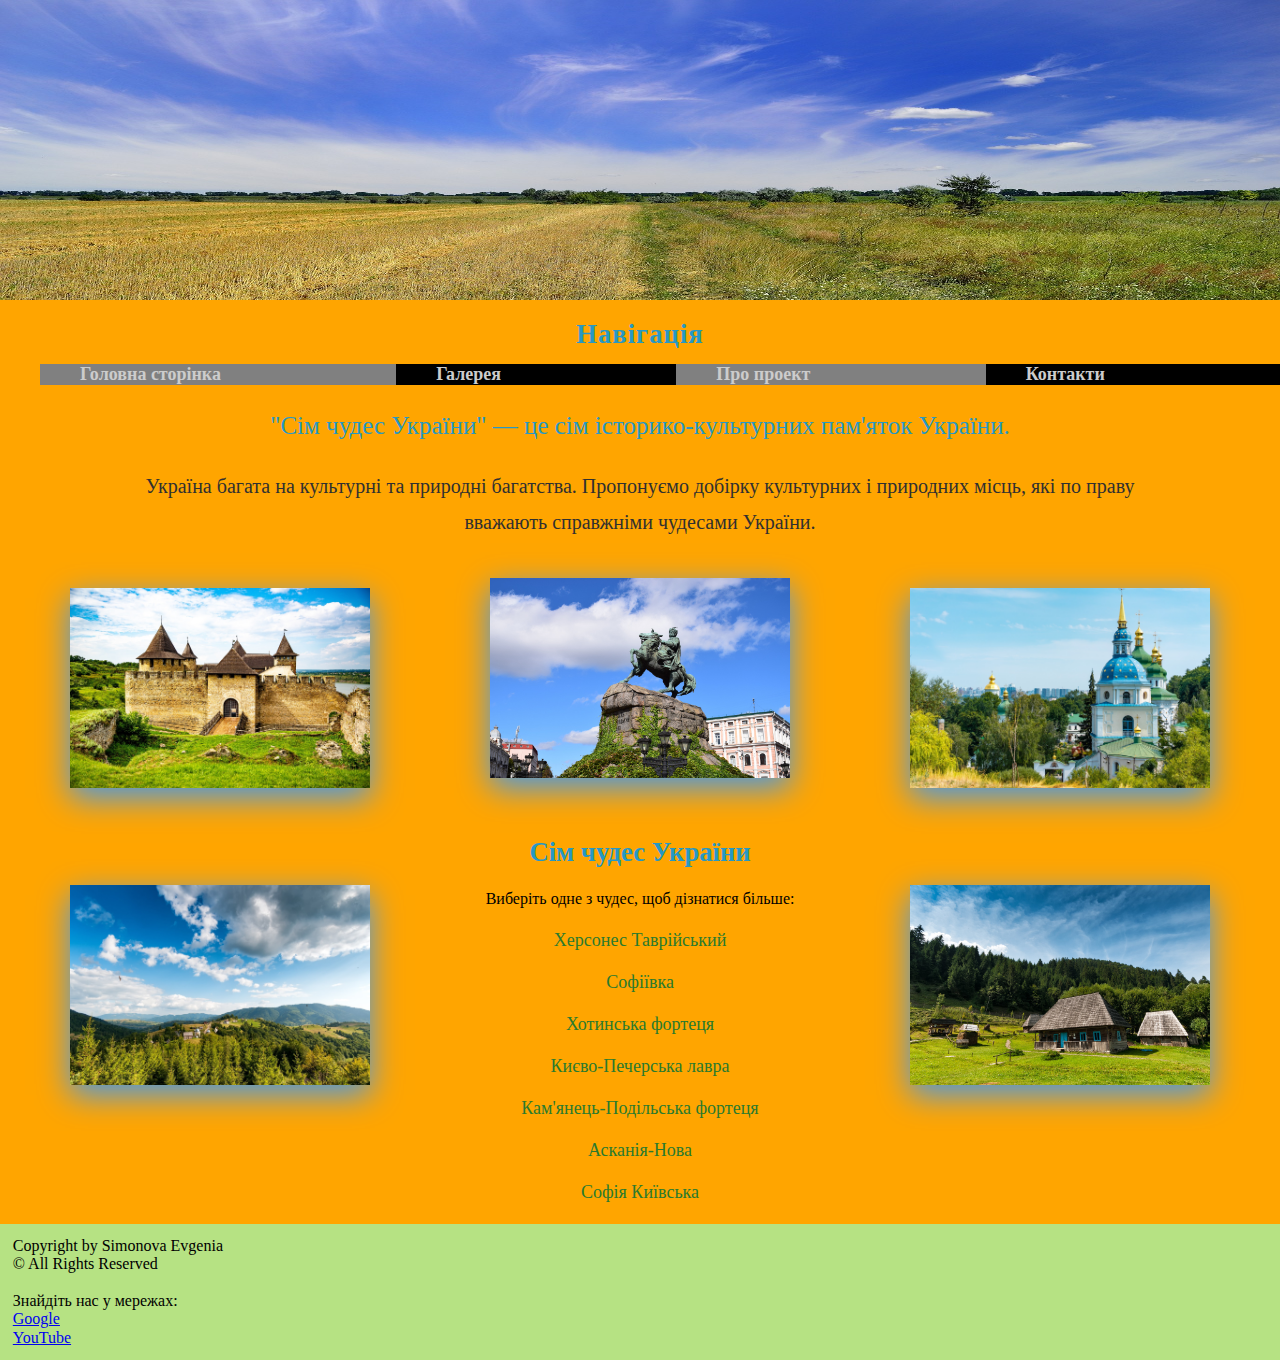
<file: index.html>
<!DOCTYPE html>
<html lang="uk">
<head>
    <title>Сім чудес України</title>
    <link rel="stylesheet" type="text/css" href="css/normalize.css">
    <link rel="stylesheet" type="text/css" href="css/style.css" >
<meta charset="utf-8">
</head>
  <img src="images/field-1.jpg" class="field">
  <div class="menu main-menu">
    <h2>Навігація</h2>

        <ul>
        <li><a href="index.html">Головна сторінка</a></li>
        <li class="active"><a href="pages/gallery.html">Галерея</a></li>
        <li><a href="pages/about.html">Про проект</a></li>
        <li><a href="pages/contacts.html">Контакти</a></li>
    </ul>
  </div>

  <div class="text">
      <p class="top1"> "Сім чудес України" — це сім історико-культурних пам'яток України.
      </p>
      <p class="top2"> Україна багата на культурні та природні багатства. Пропонуємо добірку культурних і природних місць, які по праву вважають справжніми чудесами України.
      </p>
  </div>
<div class="fotos">
    <img src="images/Khotin.jpg" class="khotin" alt="Наша батьківщина">
    <img src="images/Church.jpg" class="Church" alt="Наша батьківщина">
    <img src="images/1.jpg" class="one" alt="Наша батьківщина">
    <br>
    <br>
    <img src="images/2.jpg" class="two" alt="Наша батьківщина">
    <img src="images/3.jpg" class="three" alt="Наша батьківщина">
</div>
  <div class="menu category-menu">
    <h2>Сім чудес України</h2>
    <p>Виберіть одне з чудес, щоб дізнатися більше:</p>
    <ul>
          <li><a href="pages/khersones.html">Херсонес Таврійський</a></li>
          <li><a href="pages/sofiyivka.html">Софіївка</a></li>
          <li><a href="pages/hotyn.html">Хотинська фортеця</a></li>
          <li><a href="pages/kiyvska_lavra.html">Києво-Печерська лавра</a></li>
          <li><a href="pages/kamyanec.html">Кам'янець-Подільська фортеця</a></li>
          <li><a href="pages/askaniya_nova.html">Асканія-Нова</a></li>
          <li><a href="pages/sophia_kiyvska.html">Софія Київська</a></li>
     </ul>
   </div>


<footer>
 Copyright by Simonova Evgenia
 <br>
 © All Rights Reserved
 <br>
 <br>
 Знайдіть нас у мережах:
 <br>

 <a target="_blank" href="https://www.google.com.ua/">Google</a>
 <br>
 <a target="_blank" href="https://www.youtube.com">YouTube</a>

</footer>
</body>

</html>
</file>
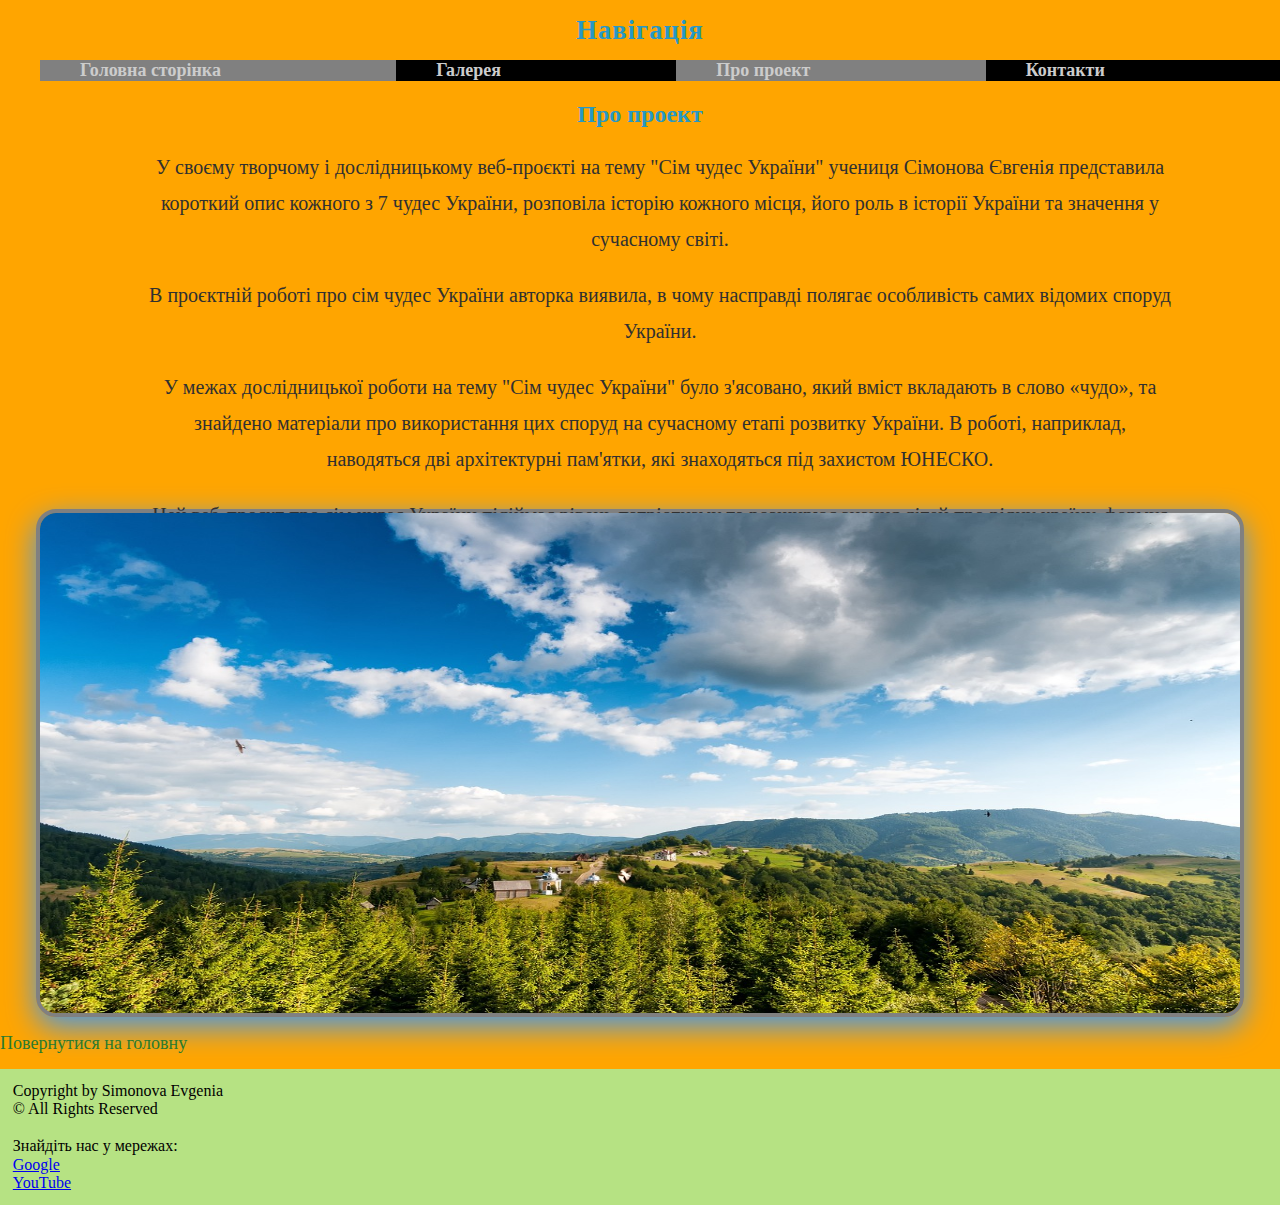
<file: pages/about.html>
<!DOCTYPE html>
<html lang="uk">
<head>
    <title>Про прект</title>
    <link rel="stylesheet" type="text/css" href="../css/normalize.css">
    <link rel="stylesheet" type="text/css" href="../css/style.css" >
    <meta charset="UTF-8">
</head>
<body>
  <div class="menu main-menu">
    <h2>Навігація</h2>
    <ul>
     <li><a href="../index.html">Головна сторінка</a></li>
     <li class="active"><a href="gallery.html">Галерея</a></li>
     <li><a href="../pages/about.html">Про проект</a></li>
     <li><a href="../pages/contacts.html">Контакти</a></li>
    </ul>
  </div>
  <div>
    <h2>Про проект</h2>
  <ul class="top2">
    <li><p>У своєму творчому і дослідницькому веб-проєкті на тему "Сім чудес України" учениця Сімонова Євгенія представила короткий опис кожного з 7 чудес України, розповіла історію кожного місця, його роль в історії України та значення у сучасному світі.</p></li>
    <li><p>В проєктній роботі про сім чудес України авторка виявила, в чому насправді полягає особливість самих відомих споруд України.</p></li>
    <li><p>У межах дослідницької роботи на тему "Сім чудес України" було з'ясовано, який вміст вкладають в слово «чудо», та знайдено матеріали про використання цих споруд на сучасному етапі розвитку України. В роботі, наприклад, наводяться дві архітектурні пам'ятки, які знаходяться під захистом ЮНЕСКО.</p></li>
    <li><p>Цей веб-проєкт про сім чудес України підіймає рівень патріотизму та розширює знання дітей про рідну країну, формує правильні погляди на збереження надбання минулих століть та будування нової держави.</p></li>
  </ul>
    <div>
      <img src="../images/1/landscape.jpg" class="about" title="landscape" alt="Про проект">
    </div>
  </div>

  <p><a class="back-end" href="../index.html">Повернутися на головну</a></p>
  <footer>
   Copyright by Simonova Evgenia
   <br>
   © All Rights Reserved
   <br>
   <br>
   Знайдіть нас у мережах:
   <br>

   <a href="google.com">Google</a>
   <br>
   <a href="youtube.com">YouTube</a>
    </footer>
    </body>
</html>
</file>
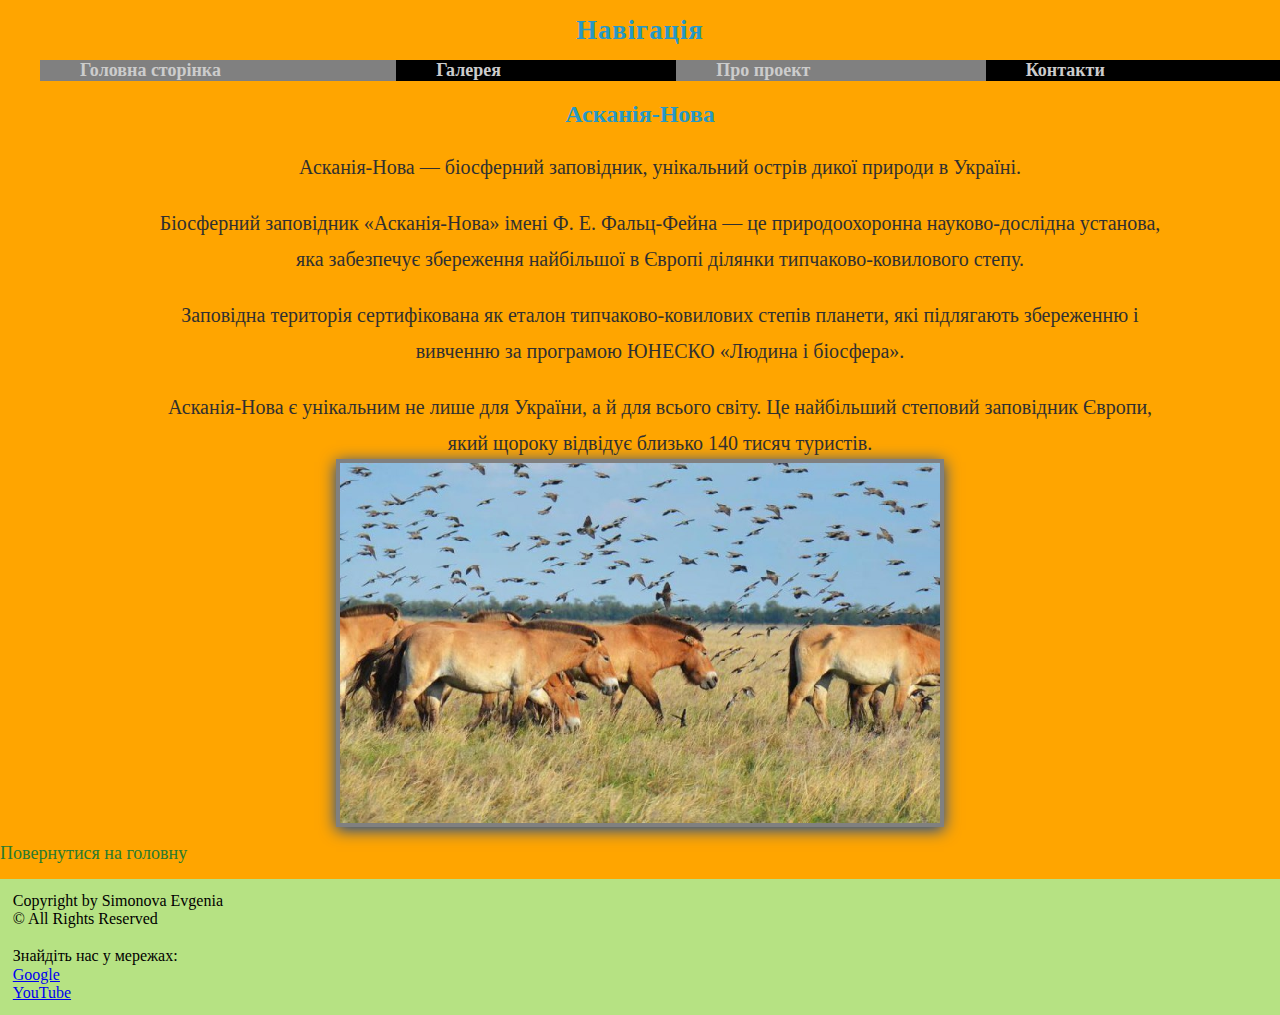
<file: pages/askaniya_nova.html>
<!DOCTYPE html>
<html lang="uk">
<head>
    <title>Асканія-Нова</title>
    <link rel="stylesheet" type="text/css" href="../css/normalize.css">
    <link rel="stylesheet" type="text/css" href="../css/style.css" >
    <meta charset="UTF-8">
</head>
<body>
  <div class="menu main-menu">
    <h2>Навігація</h2>
        <ul>
        <li><a href="../index.html">Головна сторінка</a></li>
        <li class="active"><a href="gallery.html">Галерея</a></li>
        <li><a href="../pages/about.html">Про проект</a></li>
        <li><a href="../pages/contacts.html">Контакти</a></li>
    </ul>
  </div>
  <div>
    <h2>Асканія-Нова</h2>
  <ul class="top2">
    <li><p>Асканія-Нова — біосферний заповідник, унікальний острів дикої природи в Україні.</p></li>
    <li><p>Біосферний заповідник «Асканія-Нова» імені Ф. Е. Фальц-Фейна — це природоохоронна науково-дослідна установа, яка забезпечує збереження найбільшої в Європі ділянки типчаково-ковилового степу.</p></li>
    <li><p>Заповідна територія сертифікована як еталон типчаково-ковилових степів планети, які підлягають збереженню і вивченню за програмою ЮНЕСКО «Людина і біосфера».</p></li>
    <li><p>Асканія-Нова є унікальним не лише для України, а й для всього світу. Це найбільший степовий заповідник Європи, який щороку відвідує близько 140 тисяч туристів.</p></li>
  </ul>
    <div>
      <a target="_blank" href="https://uk.wikipedia.org/wiki/%D0%90%D1%81%D0%BA%D0%B0%D0%BD%D1%96%D1%8F-%D0%9D%D0%BE%D0%B2%D0%B0_(%D0%B7%D0%B0%D0%BF%D0%BE%D0%B2%D1%96%D0%B4%D0%BD%D0%B8%D0%BA)#/media/%D0%A4%D0%B0%D0%B9%D0%BB:Przewalski's_Horse_Askania_Nova.jpg">
      <img src="../images/askania.jpg" class="hotyn" title="Wikipedia" alt="Асканія-Нова"></a>
    </div>
  </div>

  <p><a class="back-end" href="../index.html">Повернутися на головну</a></p>
  <footer>
   Copyright by Simonova Evgenia
   <br>
   © All Rights Reserved
   <br>
   <br>
   Знайдіть нас у мережах:
   <br>

   <a href="google.com">Google</a>
   <br>
   <a href="youtube.com">YouTube</a>
    </footer>
    </body>
</html>
</file>
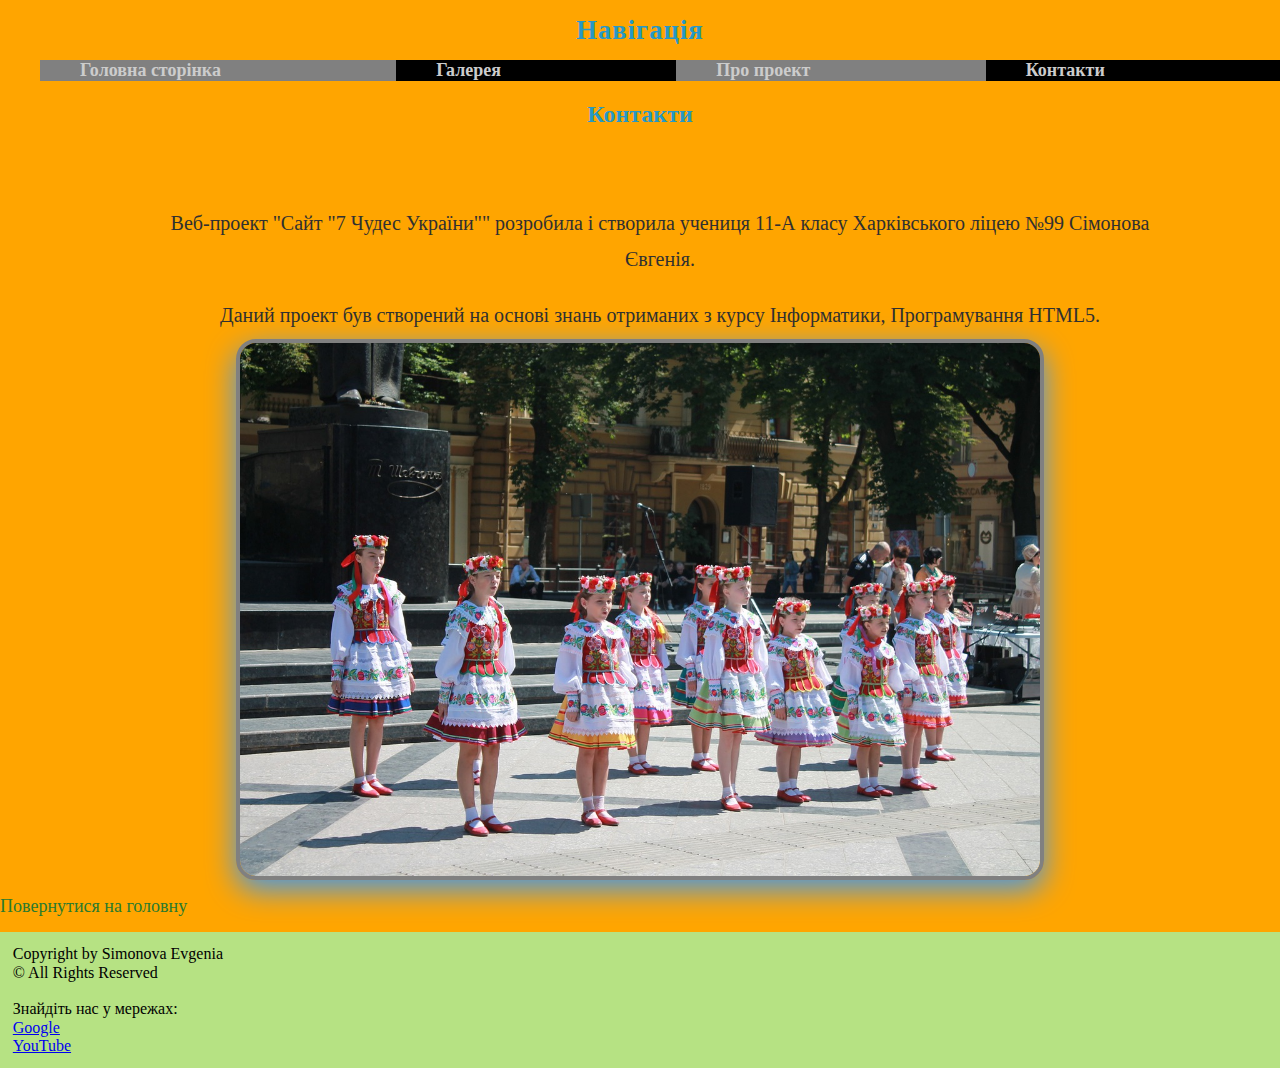
<file: pages/contacts.html>
<!DOCTYPE html>
<html lang="uk">
<head>
    <title>Контакти</title>
    <link rel="stylesheet" type="text/css" href="../css/normalize.css">
    <link rel="stylesheet" type="text/css" href="../css/style.css" >
    <meta charset="UTF-8">
</head>
<body>
  <div class="menu main-menu">
    <h2>Навігація</h2>
        <ul>
        <li><a href="../index.html">Головна сторінка</a></li>
        <li class="active"><a href="gallery.html">Галерея</a></li>
        <li><a href="../pages/about.html">Про проект</a></li>
        <li><a href="../pages/contacts.html">Контакти</a></li>
    </ul>
  </div>
  <div>
    <h2>Контакти</h2>
  <ul class="top2">
    <br>
    <li><p>Веб-проект "Сайт "7 Чудес України""  розробила і створила учениця 11-А класу Харківського ліцею №99 Сімонова Євгенія.</p></li>
    <li><p></p></li>
    <li><p>Даний проект був створений на основі знань отриманих з курсу Інформатики, Програмування HTML5.</p></li>
      </ul>
    <div>
      <img src="../images/1/amateur.jpg" class="contacts" title="amateur" alt="Контакти">
    </div>
  </div>

  <p><a class="back-end" href="../index.html">Повернутися на головну</a></p>
  <footer>
   Copyright by Simonova Evgenia
   <br>
   © All Rights Reserved
   <br>
   <br>
   Знайдіть нас у мережах:
   <br>

   <a href="google.com">Google</a>
   <br>
   <a href="youtube.com">YouTube</a>
    </footer>
    </body>
</html>
</file>
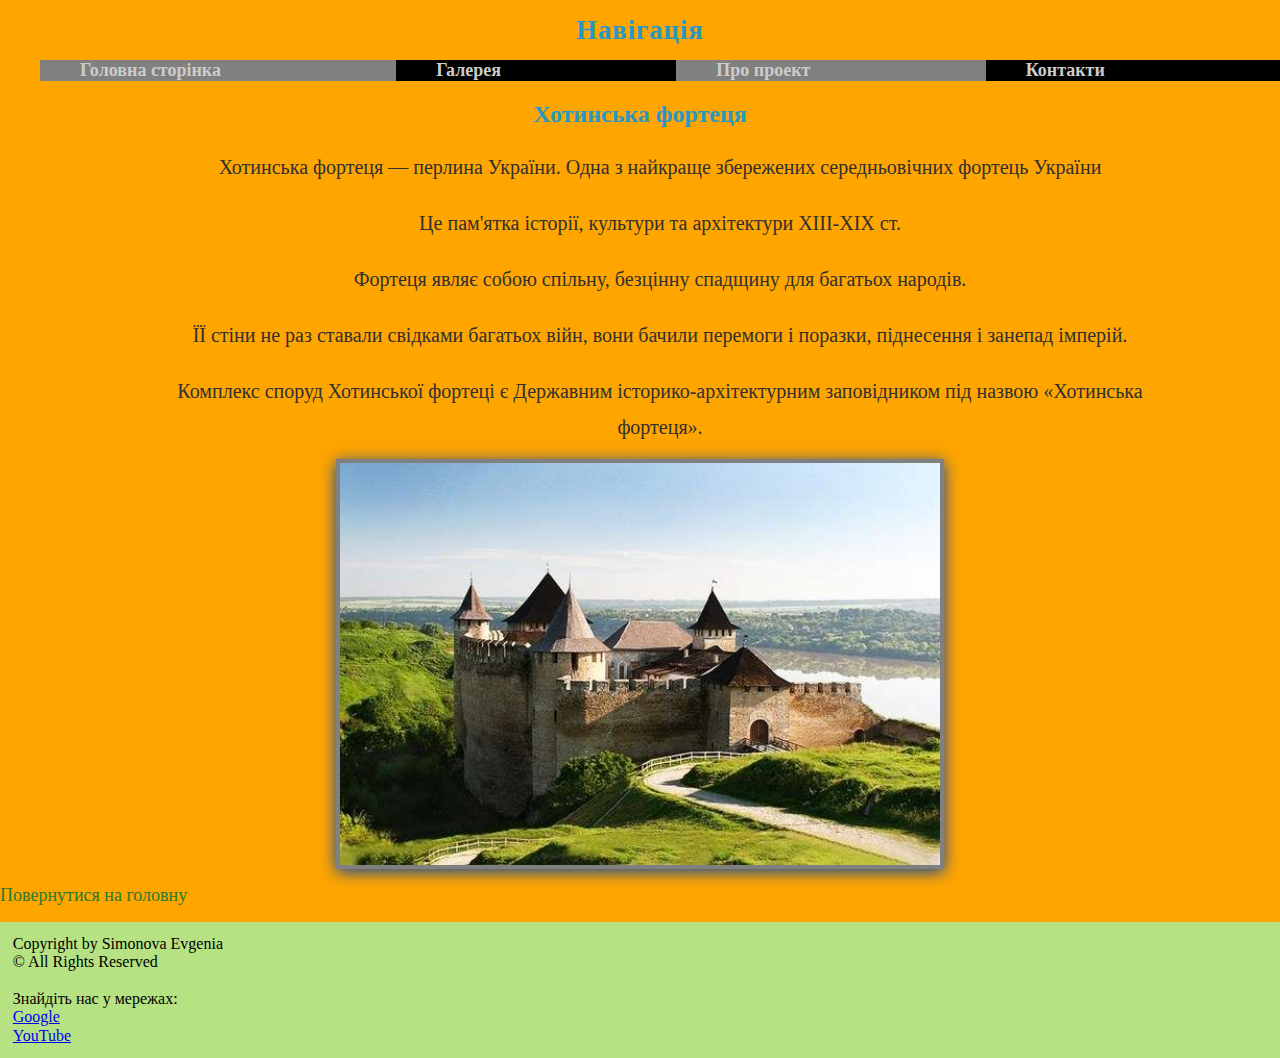
<file: pages/hotyn.html>
<!DOCTYPE html>
<html lang="uk">
<head>
    <title>Хотинська фортеця</title>
    <link rel="stylesheet" type="text/css" href="../css/normalize.css">
    <link rel="stylesheet" type="text/css" href="../css/style.css" >
    <meta charset="UTF-8">
</head>
<body>
  <div class="menu main-menu">
    <h2>Навігація</h2>
        <ul>
        <li><a href="../index.html">Головна сторінка</a></li>
        <li class="active"><a href="gallery.html">Галерея</a></li>
        <li><a href="../pages/about.html">Про проект</a></li>
        <li><a href="../pages/contacts.html">Контакти</a></li>
    </ul>
  </div>
  <div>
    <h2>Хотинська фортеця</h2>
  <ul class="top2">
    <li><p>Хотинська фортеця — перлина України. Одна з найкраще збережених середньовічних фортець України</p></li>
    <li><p>Це пам'ятка історії, культури та архітектури XIII-XIX ст.</p></li>
    <li><p>Фортеця являє собою спільну, безцінну спадщину для багатьох народів.</p></li>
    <li><p>ЇЇ стіни не раз ставали свідками багатьох війн, вони бачили перемоги і поразки, піднесення і занепад імперій.</p></li>
    <li><p>Комплекс споруд Хотинської фортеці є Державним історико-архітектурним заповідником під назвою «Хотинська фортеця».</p></li>
  </ul>
    <div>
      <a target="_blank" href="https://uk.wikipedia.org/wiki/%D0%A5%D0%BE%D1%82%D0%B8%D0%BD%D1%81%D1%8C%D0%BA%D0%B0_%D1%84%D0%BE%D1%80%D1%82%D0%B5%D1%86%D1%8F#/media/%D0%A4%D0%B0%D0%B9%D0%BB:73-250-0001_Khotyn_Fortress_RB_18.jpg" alt="Хотинська фортеця">
      <img src="../images/hotyn.jpg" class="hotyn" title="Wikipedia" alt="Хотинська фортеця"></a>
    </div>
  </div>

<p><a class="back-end" href="../index.html">Повернутися на головну</a></p>
  <footer>
   Copyright by Simonova Evgenia
   <br>
   © All Rights Reserved
   <br>
   <br>
   Знайдіть нас у мережах:
   <br>

   <a href="google.com">Google</a>
   <br>
   <a href="youtube.com">YouTube</a>
    </footer>
    </body>
</html>
</file>
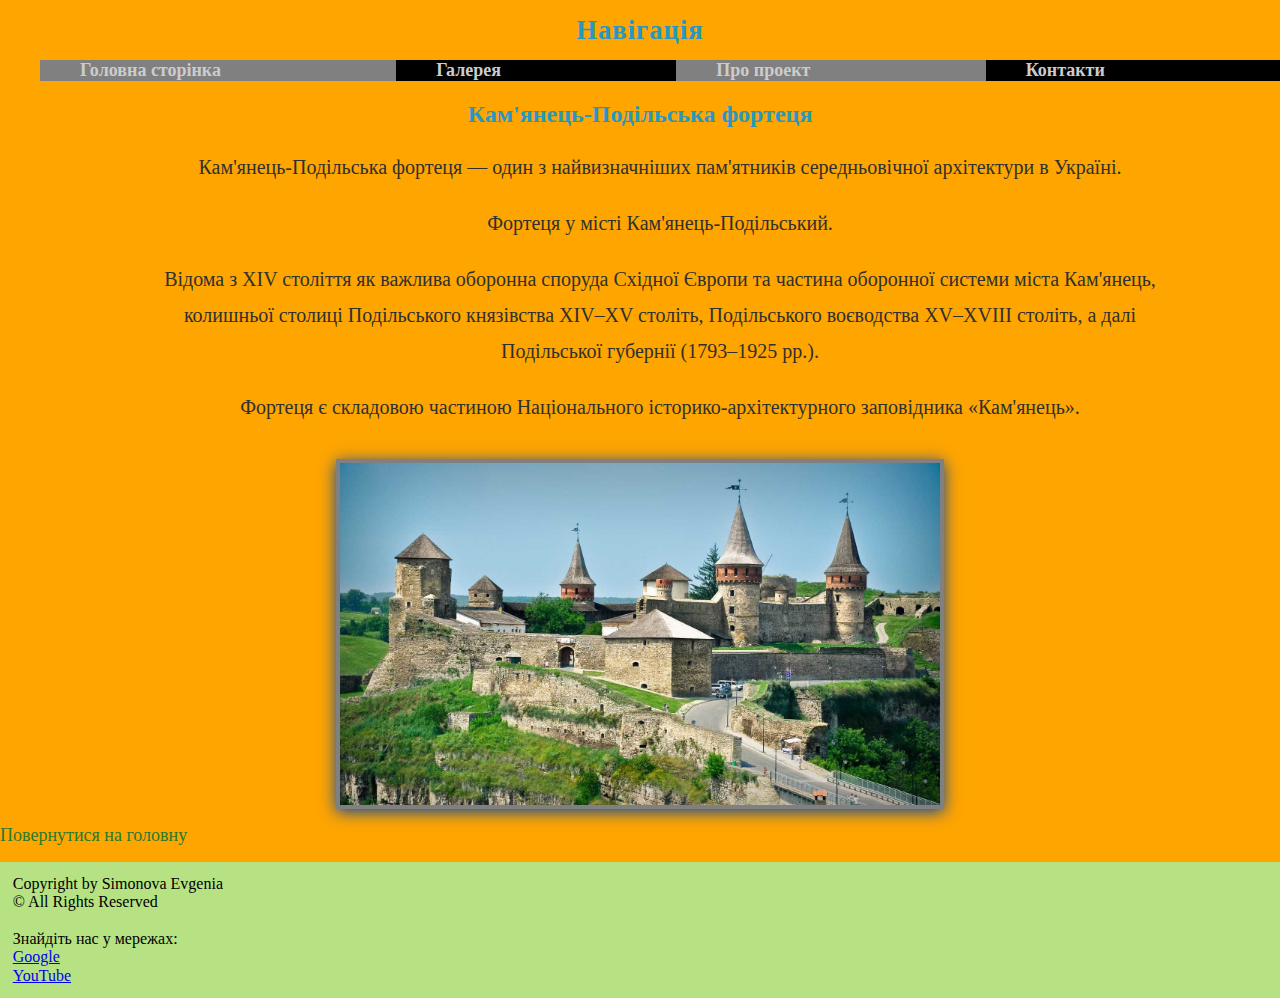
<file: pages/kamyanec.html>
<!DOCTYPE html>
<html lang="uk">
<head>
    <title>Кам'янець-Подільська фортеця</title>
    <link rel="stylesheet" type="text/css" href="../css/normalize.css">
    <link rel="stylesheet" type="text/css" href="../css/style.css" >
    <meta charset="UTF-8">
</head>
<body>
  <div class="menu main-menu">
    <h2>Навігація</h2>
        <ul>
        <li><a href="../index.html">Головна сторінка</a></li>
        <li class="active"><a href="gallery.html">Галерея</a></li>
        <li><a href="../pages/about.html">Про проект</a></li>
        <li><a href="../pages/contacts.html">Контакти</a></li>
    </ul>
  </div>
  <div>
    <h2>Кам'янець-Подільська фортеця</h2>
  <ul class="top2">
    <li><p>Кам'янець-Подільська фортеця — один з найвизначніших пам'ятників середньовічної архітектури в Україні.</p></li>
    <li><p>Фортеця у місті Кам'янець-Подільський.</p></li>
    <li><p>Відома з XIV століття як важлива оборонна споруда Східної Європи та частина оборонної системи міста Кам'янець, колишньої столиці Подільського князівства XIV–XV століть, Подільського воєводства XV–XVIII століть, а далі Подільської губернії (1793–1925 pp.).</p></li>
    <li>Фортеця є складовою частиною Національного історико-архітектурного заповідника «Кам'янець».<p></p></li>
  </ul>
    <div>
      <a target="_blank" href="https://uk.wikipedia.org/wiki/%D0%9A%D0%B0%D0%BC%27%D1%8F%D0%BD%D0%B5%D1%86%D1%8C-%D0%9F%D0%BE%D0%B4%D1%96%D0%BB%D1%8C%D1%81%D1%8C%D0%BA%D0%B0_%D1%84%D0%BE%D1%80%D1%82%D0%B5%D1%86%D1%8F#/media/%D0%A4%D0%B0%D0%B9%D0%BB:Zamek_w_Kamie%C5%84cu_Podolskim_2019.jpg">
      <img src="../images/kamyanec2.jpg" class="hotyn" title="Wikipedia" alt="Кам'янець-Подільська фортеця"></a>
    </div>
  </div>

  <p><a class="back-end" href="../index.html">Повернутися на головну</a></p>
  <footer>
   Copyright by Simonova Evgenia
   <br>
   © All Rights Reserved
   <br>
   <br>
   Знайдіть нас у мережах:
   <br>

   <a href="google.com">Google</a>
   <br>
   <a href="youtube.com">YouTube</a>
    </footer>
    </body>
</html>
</file>
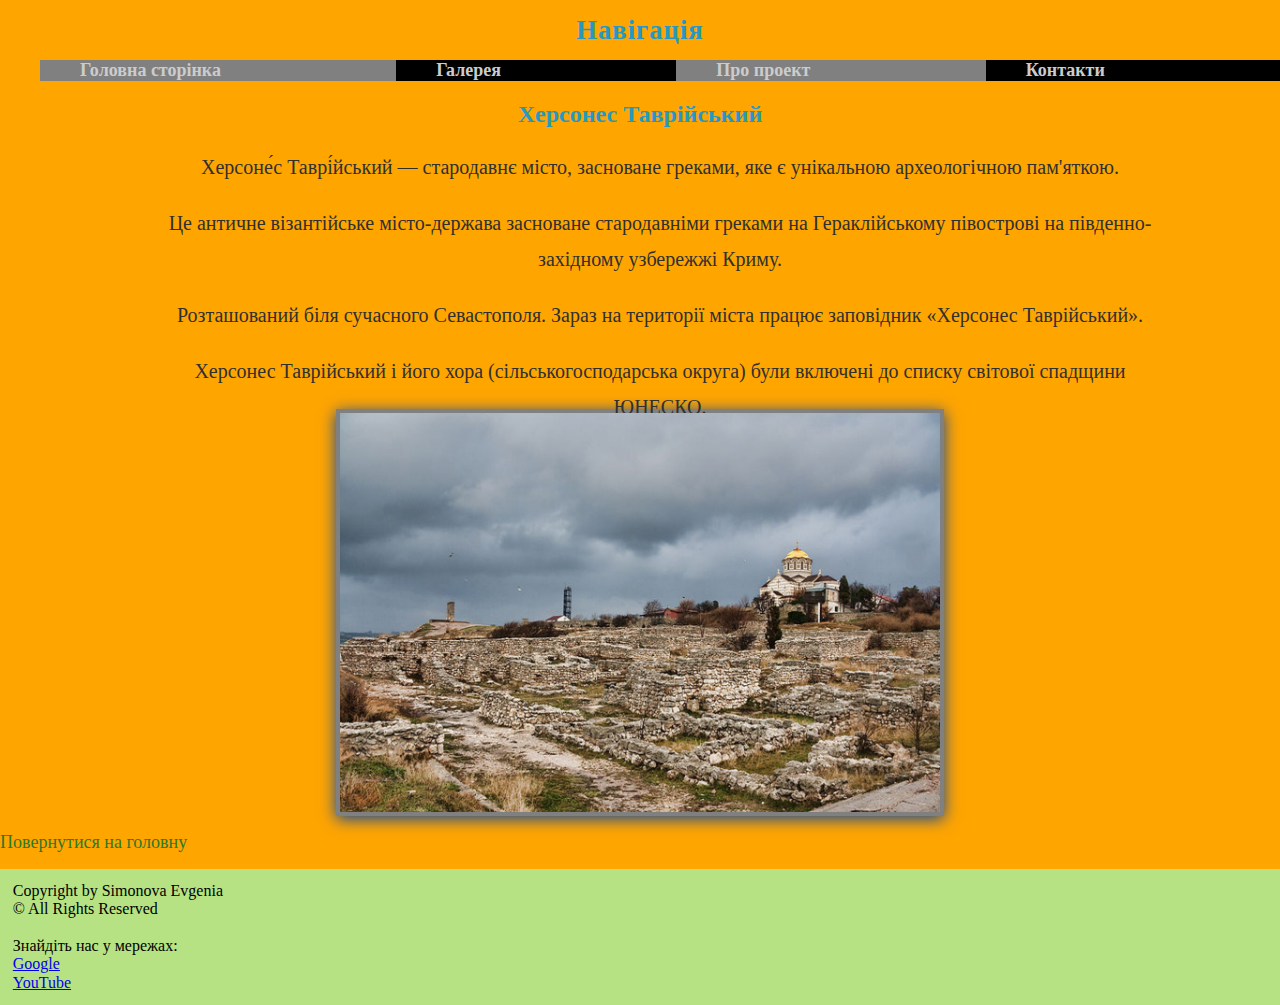
<file: pages/khersones.html>
<!DOCTYPE html>
<html lang="uk">
<head>
    <title>Херсонес Таврійський</title>
    <link rel="stylesheet" type="text/css" href="../css/normalize.css">
    <link rel="stylesheet" type="text/css" href="../css/style.css" >
    <meta charset="UTF-8">
</head>
<body>
  <div class="menu main-menu">
    <h2>Навігація</h2>
        <ul>
        <li><a href="../index.html">Головна сторінка</a></li>
        <li class="active"><a href="gallery.html">Галерея</a></li>
        <li><a href="../pages/about.html">Про проект</a></li>
        <li><a href="../pages/contacts.html">Контакти</a></li>
    </ul>
  </div>
  <div>
    <h2>Херсонес Таврійський</h2>
  <ul class="top2">
    <li><p>Херсоне́с Таврі́йський — стародавнє місто, засноване греками, яке є унікальною археологічною пам'яткою.</p></li>
    <li><p>Це античне візантійське місто-держава засноване стародавніми греками на Гераклійському півострові на південно-західному узбережжі Криму.</p></li>
    <li><p>Розташований біля сучасного Севастополя. Зараз на території міста працює заповідник «Херсонес Таврійський».</p></li>
    <li><p>Херсонес Таврійський і його хора (сільськогосподарська округа) були включені до списку світової спадщини ЮНЕСКО.</p></li>
  </ul>
    <div>
      <a target="_blank" href="https://uk.wikipedia.org/wiki/%D0%A5%D0%B5%D1%80%D1%81%D0%BE%D0%BD%D0%B5%D1%81_%D0%A2%D0%B0%D0%B2%D1%80%D1%96%D0%B9%D1%81%D1%8C%D0%BA%D0%B8%D0%B9#/media/%D0%A4%D0%B0%D0%B9%D0%BB:Chersonesos_columns.jpg" alt="Херсонес Таврійський">
      <img src="../images/hersones.jpeg" class="khersones" title="Wikipedia" alt="Херсонес Таврійський"></a>
    </div>
  </div>

<p><a class="back-end" href="../index.html">Повернутися на головну</a></p>
  <footer>
   Copyright by Simonova Evgenia
   <br>
   © All Rights Reserved
   <br>
   <br>
   Знайдіть нас у мережах:
   <br>

   <a href="google.com">Google</a>
   <br>
   <a href="youtube.com">YouTube</a>
    </footer>
    </body>
</html>
</file>
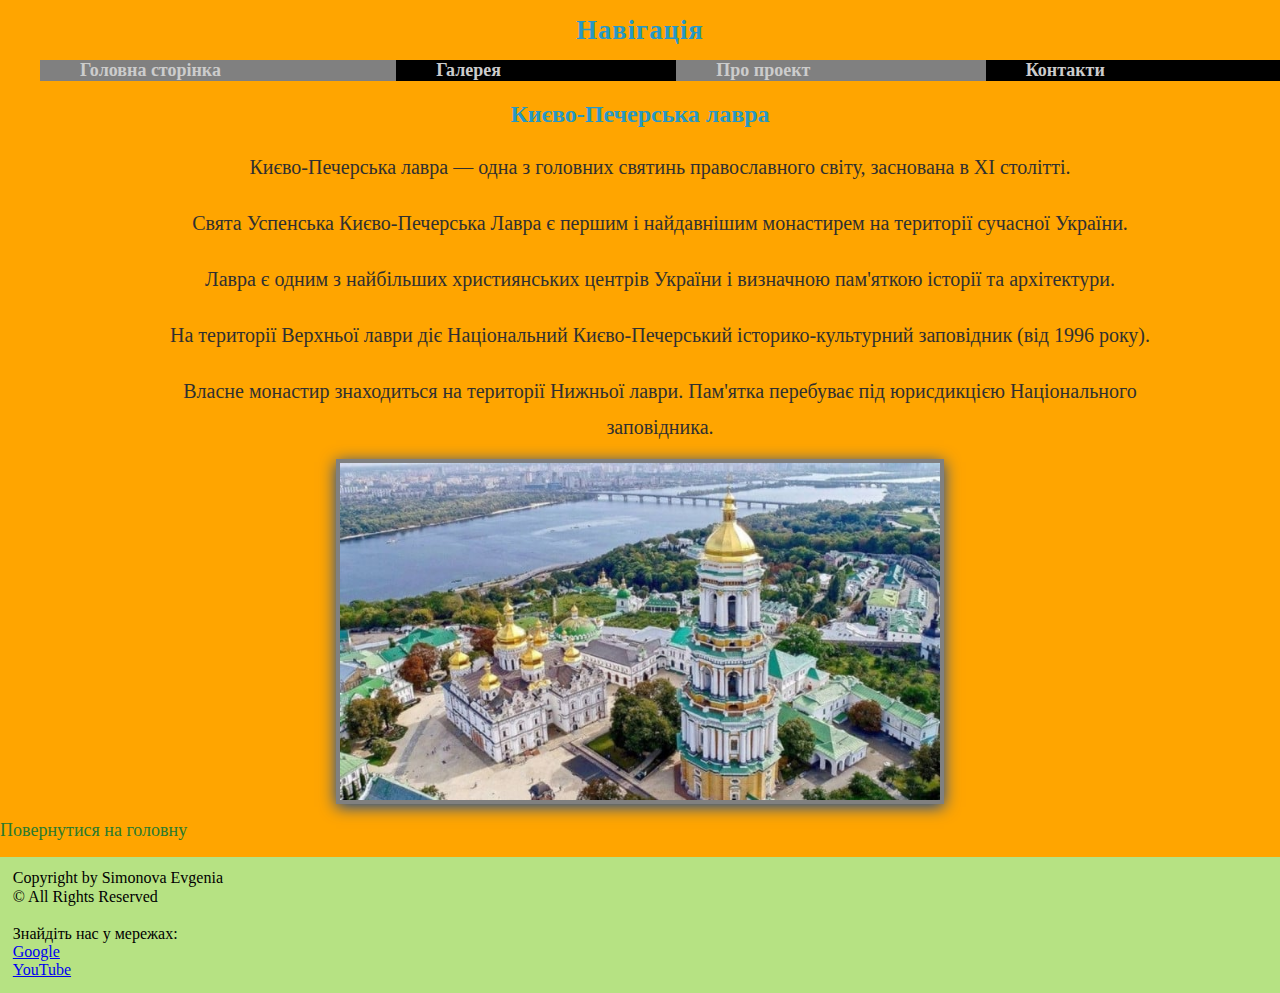
<file: pages/kiyvska_lavra.html>
<!DOCTYPE html>
<html lang="uk">
<head>
    <title>Києво-Печерська лавра</title>
    <link rel="stylesheet" type="text/css" href="../css/normalize.css">
    <link rel="stylesheet" type="text/css" href="../css/style.css" >
    <meta charset="UTF-8">
</head>
<body>
  <div class="menu main-menu">
    <h2>Навігація</h2>
        <ul>
        <li><a href="../index.html">Головна сторінка</a></li>
        <li class="active"><a href="gallery.html">Галерея</a></li>
        <li><a href="../pages/about.html">Про проект</a></li>
        <li><a href="../pages/contacts.html">Контакти</a></li>
    </ul>
  </div>
  <div>
    <h2>Києво-Печерська лавра</h2>
  <ul class="top2">
    <li><p>Києво-Печерська лавра — одна з головних святинь православного світу, заснована в XI столітті.</p></li>
    <li><p>Свята Успенська Києво-Печерська Лавра є першим і найдавнішим монастирем на території сучасної України.</p></li>
    <li><p>Лавра є одним з найбільших християнських центрів України і визначною пам'яткою історії та архітектури.</p></li>
    <li><p>На території Верхньої лаври діє Національний Києво-Печерський історико-культурний заповідник (від 1996 року).</p></li>
    <li><p>Власне монастир знаходиться на території Нижньої лаври. Пам'ятка перебуває під юрисдикцією Національного заповідника.</p></li>
  </ul>
    <div>
      <a target="_blank" href="https://uk.wikipedia.org/wiki/%D0%9A%D0%B8%D1%94%D0%B2%D0%BE-%D0%9F%D0%B5%D1%87%D0%B5%D1%80%D1%81%D1%8C%D0%BA%D0%B0_%D0%BB%D0%B0%D0%B2%D1%80%D0%B0#/media/%D0%A4%D0%B0%D0%B9%D0%BB:%D0%9B%D0%B0%D0%B2%D1%80%D0%B0.jpg">
      <img src="../images/lavra.jpg" class="hotyn" title="Wikipedia" alt="Києво-Печерська лавра"></a>
    </div>
  </div>

  <p><a class="back-end" href="../index.html">Повернутися на головну</a></p>
  <footer>
   Copyright by Simonova Evgenia
   <br>
   © All Rights Reserved
   <br>
   <br>
   Знайдіть нас у мережах:
   <br>

   <a href="google.com">Google</a>
   <br>
   <a href="youtube.com">YouTube</a>
    </footer>
    </body>
</html>
</file>
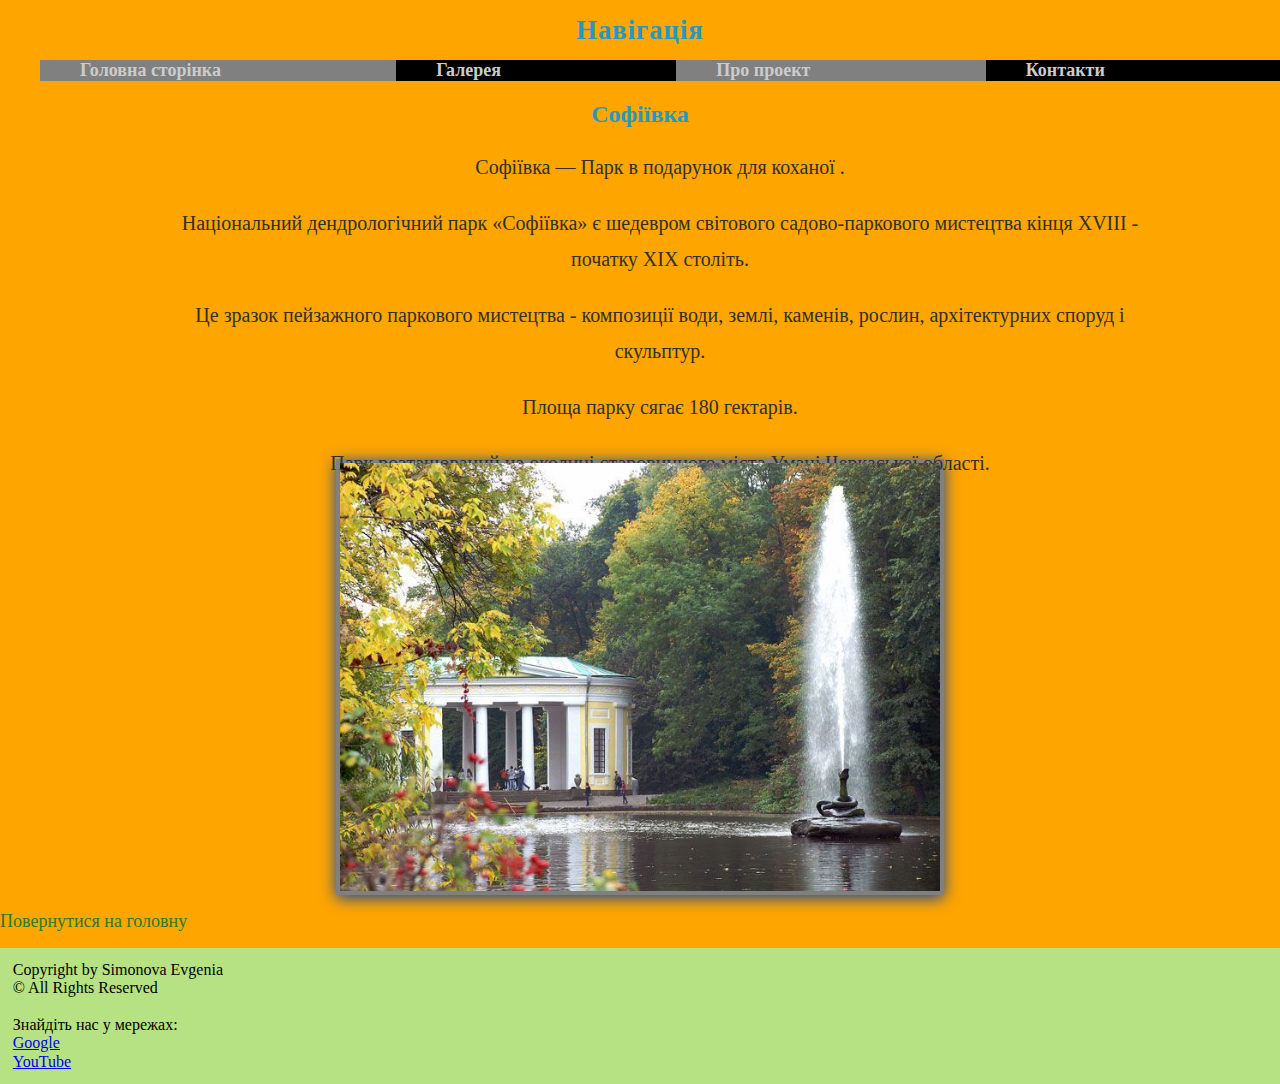
<file: pages/sofiyivka.html>
<!DOCTYPE html>
<html lang="uk">
<head>
    <title>Софіївка</title>
    <link rel="stylesheet" type="text/css" href="../css/normalize.css">
    <link rel="stylesheet" type="text/css" href="../css/style.css" >
    <meta charset="UTF-8">
</head>
<body>
  <div class="menu main-menu">
    <h2>Навігація</h2>
        <ul>
        <li><a href="../index.html">Головна сторінка</a></li>
        <li class="active"><a href="gallery.html">Галерея</a></li>
        <li><a href="../pages/about.html">Про проект</a></li>
        <li><a href="../pages/contacts.html">Контакти</a></li>
    </ul>
  </div>
  <div>
    <h2>Софіївка</h2>
  <ul class="top2">
    <li><p>Софіївка — Парк в подарунок для коханої .</p></li>
    <li><p>Національний дендрологічний парк «Софіївка» є шедевром світового садово-паркового мистецтва кінця XVIII - початку XIX століть.</p></li>
    <li><p>Це зразок пейзажного паркового мистецтва - композиції води, землі, каменів, рослин, архітектурних споруд і скульптур.</p></li>
    <li><p>Площа парку сягає 180 гектарів.</p></li>
    <li><p>Парк розташований на околиці старовинного міста Умані Черкаської області.</p></li>
  </ul>
    <div>
      <a target="_blank" href="https://uk.wikipedia.org/wiki/%D0%9D%D0%B0%D1%86%D1%96%D0%BE%D0%BD%D0%B0%D0%BB%D1%8C%D0%BD%D0%B8%D0%B9_%D0%B4%D0%B5%D0%BD%D0%B4%D1%80%D0%BE%D0%BB%D0%BE%D0%B3%D1%96%D1%87%D0%BD%D0%B8%D0%B9_%D0%BF%D0%B0%D1%80%D0%BA_%C2%AB%D0%A1%D0%BE%D1%84%D1%96%D1%97%D0%B2%D0%BA%D0%B0%C2%BB#/media/%D0%A4%D0%B0%D0%B9%D0%BB:Yman_116.jpg">
      <img src="../images/sofiivka.jpg" class="hotyn" title="Wikipedia" alt="Софіївка"></a>
    </div>
  </div>

  <p><a class="back-end" href="../index.html">Повернутися на головну</a></p>
  <footer>
   Copyright by Simonova Evgenia
   <br>
   © All Rights Reserved
   <br>
   <br>
   Знайдіть нас у мережах:
   <br>

   <a href="google.com">Google</a>
   <br>
   <a href="youtube.com">YouTube</a>
    </footer>
    </body>
</html>
</file>
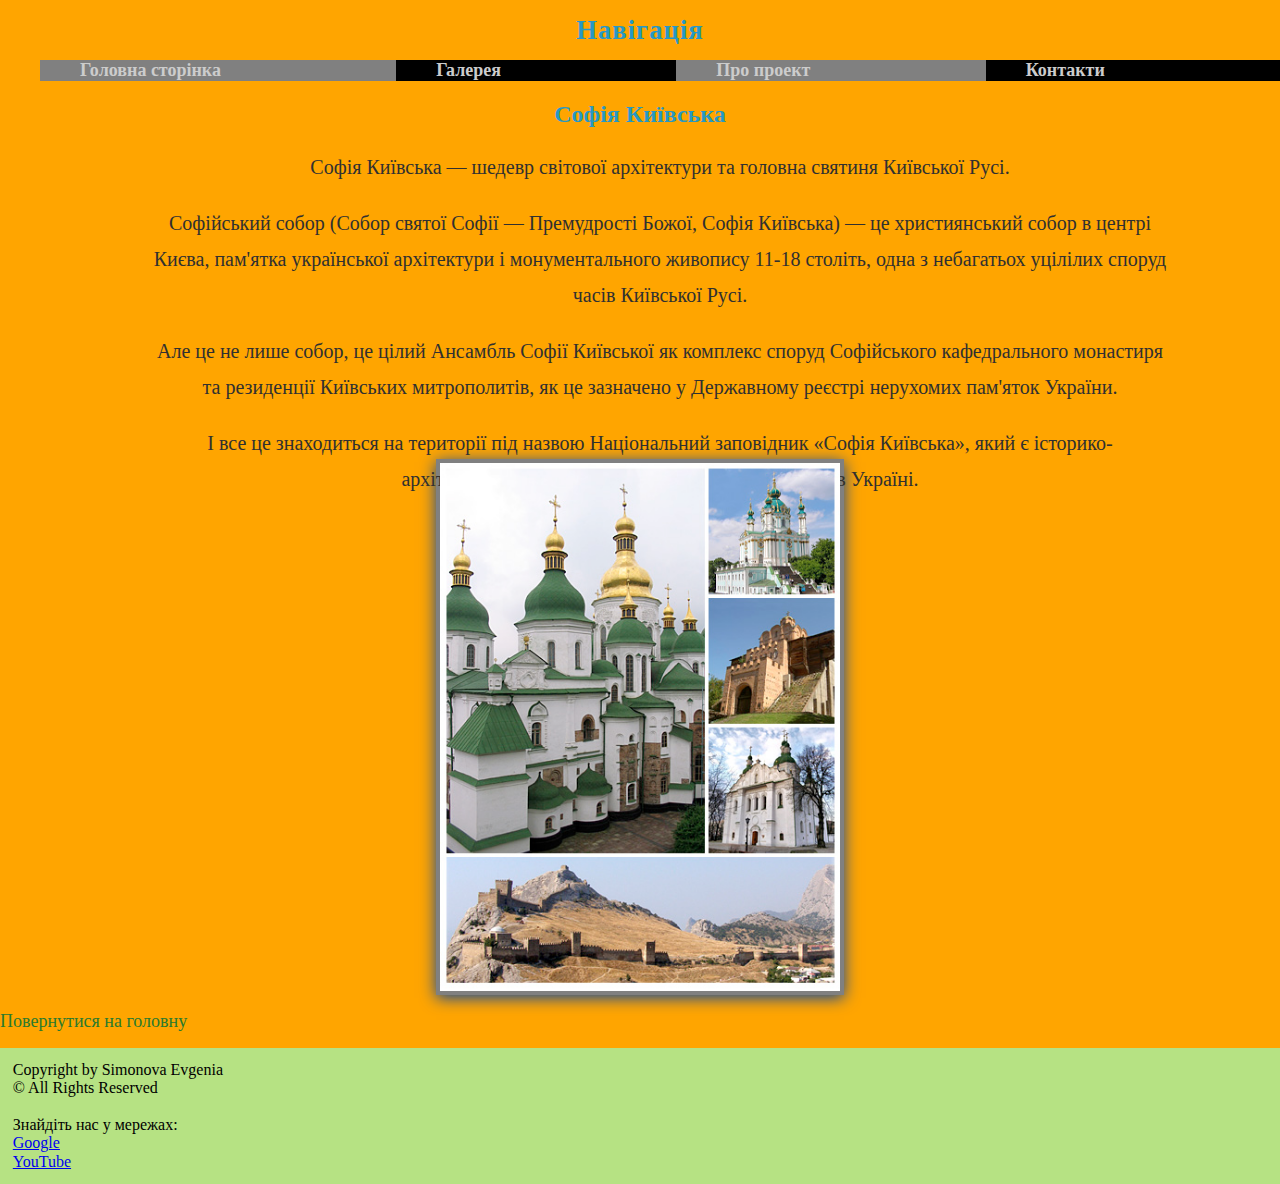
<file: pages/sophia_kiyvska.html>
<!DOCTYPE html>
<html lang="uk">
<head>
    <title>Софія Київська</title>
    <link rel="stylesheet" type="text/css" href="../css/normalize.css">
    <link rel="stylesheet" type="text/css" href="../css/style.css" >
    <meta charset="UTF-8">
</head>
<body>
  <div class="menu main-menu">
    <h2>Навігація</h2>
        <ul>
        <li><a href="../index.html">Головна сторінка</a></li>
        <li class="active"><a href="gallery.html">Галерея</a></li>
        <li><a href="../pages/about.html">Про проект</a></li>
        <li><a href="../pages/contacts.html">Контакти</a></li>
    </ul>
  </div>
  <div>
    <h2>Софія Київська</h2>
  <ul class="top2">
    <li><p>Софія Київська — шедевр світової архітектури та головна святиня Київської Русі.</p></li>
    <li><p>Софійський собор (Собор святої Софії — Премудрості Божої, Софія Київська) —  це християнський собор в центрі Києва, пам'ятка української архітектури і монументального живопису 11-18 століть, одна з небагатьох уцілілих споруд часів Київської Русі.</p></li>
    <li><p>Але це не лише собор, це цілий Ансамбль Софії Київської як комплекс споруд Софійського кафедрального монастиря та резиденції Київських митрополитів, як це зазначено у Державному реєстрі нерухомих пам'яток України.</p></li>
    <li><p>І все це знаходиться на території під назвою Національний заповідник «Софія Київська», який є історико-архітектурний заповідник національного значення в Україні.</p></li>
  </ul>
    <div>
      <a target="_blank" href="https://uk.wikipedia.org/wiki/%D0%A1%D0%BE%D1%84%D1%96%D0%B9%D1%81%D1%8C%D0%BA%D0%B8%D0%B9_%D1%81%D0%BE%D0%B1%D0%BE%D1%80_(%D0%9A%D0%B8%D1%97%D0%B2)#/media/%D0%A4%D0%B0%D0%B9%D0%BB:80-391-0151_Kyiv_St.Sophia's_Cathedral_RB_18_2_(cropped).jpg">
      <img src="../images/sofia-k.jpg" class="sofk" title="Wikipedia" alt="Софія Київська"></a>
    </div>
  </div>

  <p><a class="back-end" href="../index.html">Повернутися на головну</a></p>
  <footer>
   Copyright by Simonova Evgenia
   <br>
   © All Rights Reserved
   <br>
   <br>
   Знайдіть нас у мережах:
   <br>

   <a href="google.com">Google</a>
   <br>
   <a href="youtube.com">YouTube</a>
    </footer>
    </body>
</html>
</file>
<file: css/style.css>
body {
    background-color: #FFA500;
    font-family: Comic Sans MS;
}

h2{
   color:#2798c4;
   font-family: Comic Sans MS;
   text-align: center;
}
.field {
  height: 300px;
  width: 100%;
  float: none;
}
.fotos img {
  height: 200px;
  box-shadow: 0px 10px 30px #4697e8;
}
.khotin {
  float: left;
	margin-top:10px;
	margin-left:70px;
	margin-right: 10px;
}
.Church {
	float: right;
	margin-top: 10px;
	margin-right:70px;
	margin-left: 10px;
}
.fotos img.one {
  margin: auto;
    display: block;
}
.two {
  float: left;
	margin-top:70px;
	margin-left:70px;
	margin-right: 10px;
}
.three {
	float: right;
	margin-top: 70px;
	margin-right:70px;
	margin-left: 10px;
}
.menu li {
   color:#0404ba;
}
.main-menu h2 {
  text-align: center;
  font-size: 20pt;
  margin-top: 30px;
  margin-bottom: 30px;
}
.main-menu {
  font-size: 0;
    line-height: 0;
    letter-spacing: 1px;
}
.main-menu ul {
  display: flex;
}
.main-menu li {
   display: inline-block;
   background-color: gray;
   list-style-type: none;
   flex-basis: auto;
   flex-grow: 1;

 }
.main-menu a {
  display: block;
  text-decoration: none;
    font-weight: bold;
    padding: 0 40px;
    font-size: 18px;
    line-height: normal;
    letter-spacing: normal;
  color: #ccc;

}
.main-menu li:nth-child(2n) a {
  background: #000;
 }


.main-menu li:hover {
box-shadow: 4px 6px 10px 4px #AAAAAA;
cursor:pointer;
}
.category-menu {
  font-family: Comic Sans MS;
  text-align: center;
}
.category-menu h2 {
font-size: 20pt;
}
.category-menu ul {
  list-style-type: none;
  padding: 0;
}
.category-menu li {
   line-height: 1.5;
   font-size: 16pt;
   margin: 10px 0;
}
.category-menu a {
  text-decoration: none;
  color: #2a7a2e;
  font-size: 18px;
}
.category-menu li:hover {
text-decoration: underline;
cursor: pointer;
}
.category-menu li:first-child {
margin-left: 15px;
}

.main-menu li.active {
   font-size: 20pt;
   color: black;
}

.category-menu li.active {
   color: black;
   font-weight: bold;;
   font-size: 17pt;
}
.top1 {
	font-family: Comic Sans MS;
	font-size: 25px;
  line-height: 1.3em;
  margin-top: 25px;
  color: #2798c4;
	text-align: center;
	background-color: #FFA500;
}

.top2 {
  font-family: Comic Sans MS;
	font-size: 20px;
  line-height: 1.3em;
	text-align: center;
  width: 80%;
  margin-top: 20px;
  margin-left: auto;
  margin-right:auto;
  margin-bottom: 20px;
  height: 10vh;
  list-style-type: none;
  line-height: 4vh;
  color: #303030;
  transition: 0.4s;
  display: block;

}

/* Gallery */
.audio {
  overflow: auto;
  margin: 50px auto;
}
.inline-img {
  display: flex;
  justify-content: space-between;
  flex-wrap: wrap;
}
.inline-img img {
  width: 260px;
  border: 2px solid gray;
  border-radius: 20px;
  margin: 6px;
  box-shadow: 0px 3px 15px #0D47A1;
  text-align: center;
}
/*sophia_kiyvska.html*/
.sofy-k {
    display: block;
      }
img.sofk {
  width: 400px;
  border: 4px solid gray;
  box-shadow: 0px 3px 15px #0D47A1;
  display: block;
    margin-top: 220px;
    margin-left: auto;
    margin-right: auto;
}
/*khersones.html*/
img.khersones {
  width: 600px;
  border: 4px solid gray;
  box-shadow: 0px 3px 15px #0D47A1;
  display: block;
    margin-top: 170px;
    margin-left: auto;
    margin-right: auto;
  }
  /*hotyn.html*/
  img.hotyn {
    width: 600px;
    border: 4px solid gray;
    box-shadow: 0px 3px 15px #0D47A1;
    display: block;
      margin-top: 220px;
      margin-left: auto;
      margin-right: auto;
}
/*about.html*/
img.about {
  width: 1200px;
  height: 500px;
  border: 4px solid gray;
  border-radius: 20px;
  box-shadow: 0px 10px 30px #4697e8;
  display: block;
    margin-top: 270px;
    margin-left: auto;
    margin-right: auto;
}
/*contacts.html*/
img.contacts {
  width: 800px;
    border: 4px solid gray;
  border-radius: 20px;
  box-shadow: 0px 10px 30px #4697e8;
  display: block;
    margin-top: 100px;
    margin-left: auto;
    margin-right: auto;
}

/*Footer*/
.back-end {
  font-family: Comic Sans MS;
  text-decoration: none;
  color: #2a7a2e;
  font-size: 18px;
}

.endline {
  display: block;
  margin-top: 10px;
  text-align: center;
  color:#FFA500;
}



footer{
  background:#b6e283;
  width: 100%;
  padding: 1%;
}
</file>
